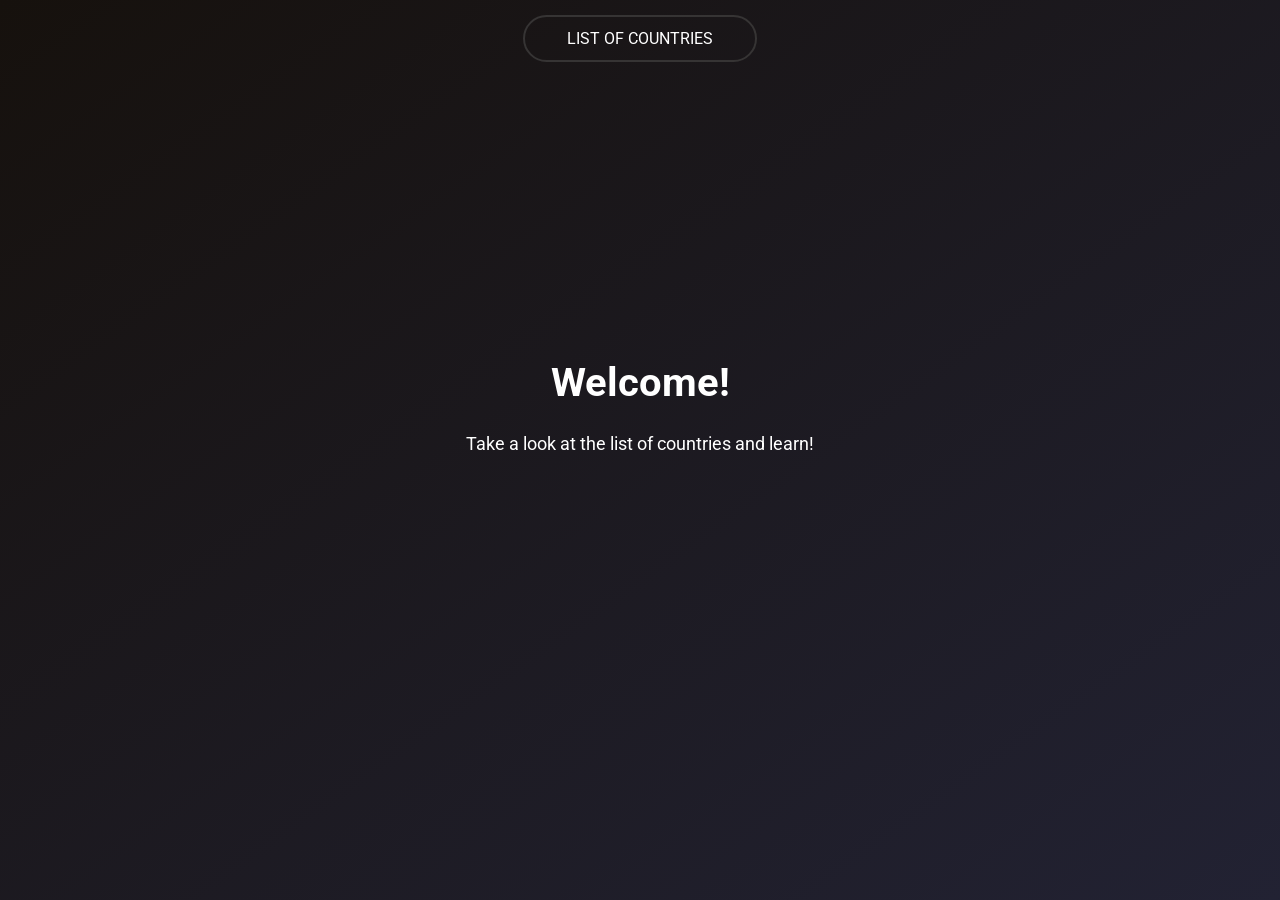
<file: index.html>
<!DOCTYPE html>
<html lang="en">
    <head>
        <title>List of Countries!</title>
        <link rel="stylesheet" href="style.css">
        <meta name="viewport" content="width=device-width, initial-scale=1.0">

    </head>
    <body class="home">
        <nav>
            <ul>
                <li><a href="index.html">List of Countries</a></li>
            </ul>
        </nav>
        <h2>Welcome!</h2>
        <p>Take a look at the list of countries and learn!</p>
    </body>
</file>
<file: style.css>
@font-face {
    font-family: 'Roboto';
    src: url(Roboto-VariableFont_wdth\,wght.ttf); 
}

h1 {
    font-weight: bold;
    text-align: center;
    text-shadow: 2px 2px 4px rgba(0, 0, 0, 0.5);
    font-size: 50px;
    padding: 50px;
}

body {
    min-height: 100vh;
    background-image: linear-gradient(to bottom right, rgb(22, 17, 13), rgb(34, 34, 51));
    background-size: cover;
    background-attachment: fixed;
    background-position: center;
    color: white;  
    font-family: 'Roboto';
    margin: 0;
}

.container {
    display: grid;
    grid-template-columns: repeat(9, minmax(150px, 1fr));
    justify-content: center;
    justify-items: center;
    align-items: start;
    gap: 20px;
    padding: 5px;
    overflow-x: auto;
}

.block {
    text-align: center;
    width: 100%;
    max-width: 150px;
    min-width: 150px;
    min-height: 200px;
    border: 1px solid rgb(54, 52, 52);
    padding: 10px;
    box-sizing: border-box;
    box-shadow: 0 5px 5px 0 rgb(20, 21, 29);
    border-radius: 10px;
    backdrop-filter: blur(10px);
}

.block img {
    width: 100%;
    height: 120px;
    object-fit: contain;
    margin-bottom: 10px;
    overflow: hidden;
}

.block p {
    margin: 0;
    overflow-wrap: break-word;
    word-wrap: break-word;
    hyphens: auto;
    display: block;
}

.block:hover {
    transform: translateY(-5px);
    transition: transform 0.8s ease;
}

nav {
  position: absolute;
  top: 15px;
  left: 50%;
  transform: translateX(-50%);
  display: inline-block;
  border: 2px solid rgb(54, 52, 52);
  border-radius: 30px;
  animation: slide-in 1s ease-out;
}

nav ul {
  position: relative;
  display: flex;
  flex: 1 1 auto;
  margin: 0;
  padding: 0 30px;
  list-style-type: none;
}

nav ul li:not(:last-child) {
  margin-right: 40px;
}

nav ul li {
  border: 2px solid transparent;
  border-radius: 5px;
  padding: 10px;
  transition: background 0.2s;
}

nav ul li a {
  color: white;
  text-decoration: none;
  text-transform: uppercase;
  transition: color 0.2s;
}

nav ul li ul {
  visibility: hidden;
  opacity: 0;
  position: absolute;
  display: block;
  margin: 12px -12px;
  padding: 0;
  background: rgb(20, 21, 29);
  border: 2px solid rgb(20, 21, 29);
  border-right: 2px solid rgb(20, 21, 29);
  border-bottom: 2px solid rgb(20, 21, 29);
  border-radius: 5px;
  transition: opacity 0.2s, visibility 0.2s;
}

nav ul li ul li {
  margin: -2px 0 0 -2px;
  width: calc(100% - 20px);
  line-height: 1.7;
}

nav ul li ul li a {
  color: white;
}

nav ul li:hover {
  background: rgb(38, 48, 50);
  border: 2px solid rgb(38, 48, 50);
  border-right: 2px solid rgb(38, 48, 50);
  border-bottom: 2px solid rgb(38, 48, 50);
}

nav ul li:hover a {
  color: #F9F8FD;
}

nav ul li:hover ul {
  visibility: visible;
  opacity: 1;
  box-shadow: 0px 3px 5px 2px rgb(54, 52, 52);
}

nav ul li:hover ul li a {
  color: #F9F8FD;
}

h2 {
  font-size: 40px;
  margin: 0.25em 0 0.5em;
}

.home {
  min-height: calc(100vh - 80px); 
  display: flex;
  align-items: center;
  justify-content: center;
  flex-direction: column;
  text-align: center;
  padding: 2rem;
  box-sizing: border-box;
}

.home p {
  margin-top: 0.5rem;
  font-size: 1.1rem;
}
</file>
